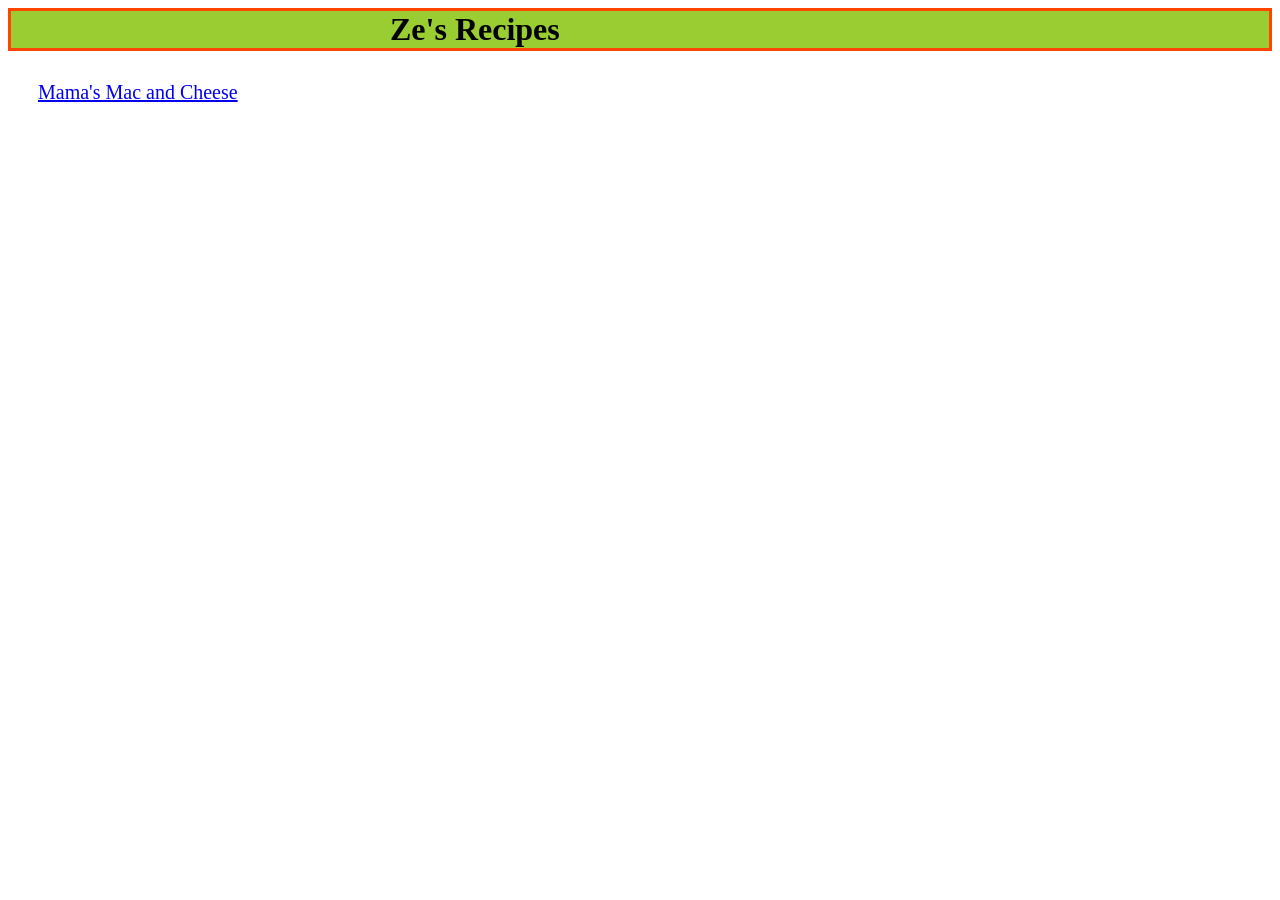
<file: index.html>
<!DOCTYPE html>
<html lang="en">
<head>
    <meta charset="UTF-8">
    <meta name="viewport" content="width=device-width, initial-scale=1.0">
    <link rel="stylesheet" href="style.css">
    <title>Document</title>
</head>
<body>
    <div>
        <h1 class="title">Ze's Recipes</h1>
    </div>
    
    <a href="recipe-details/macandcheese.html">Mama's Mac and Cheese</a>
</body>
</html>
</file>
<file: style.css>
.title{
    width: 500px;
    margin: auto;
}
div{
    background-color: yellowgreen;
    border-style: solid;
    border-color: orangered
}
a{
    display: inline-block;
    font-size: 20px;
    padding: 30px
}
</file>
